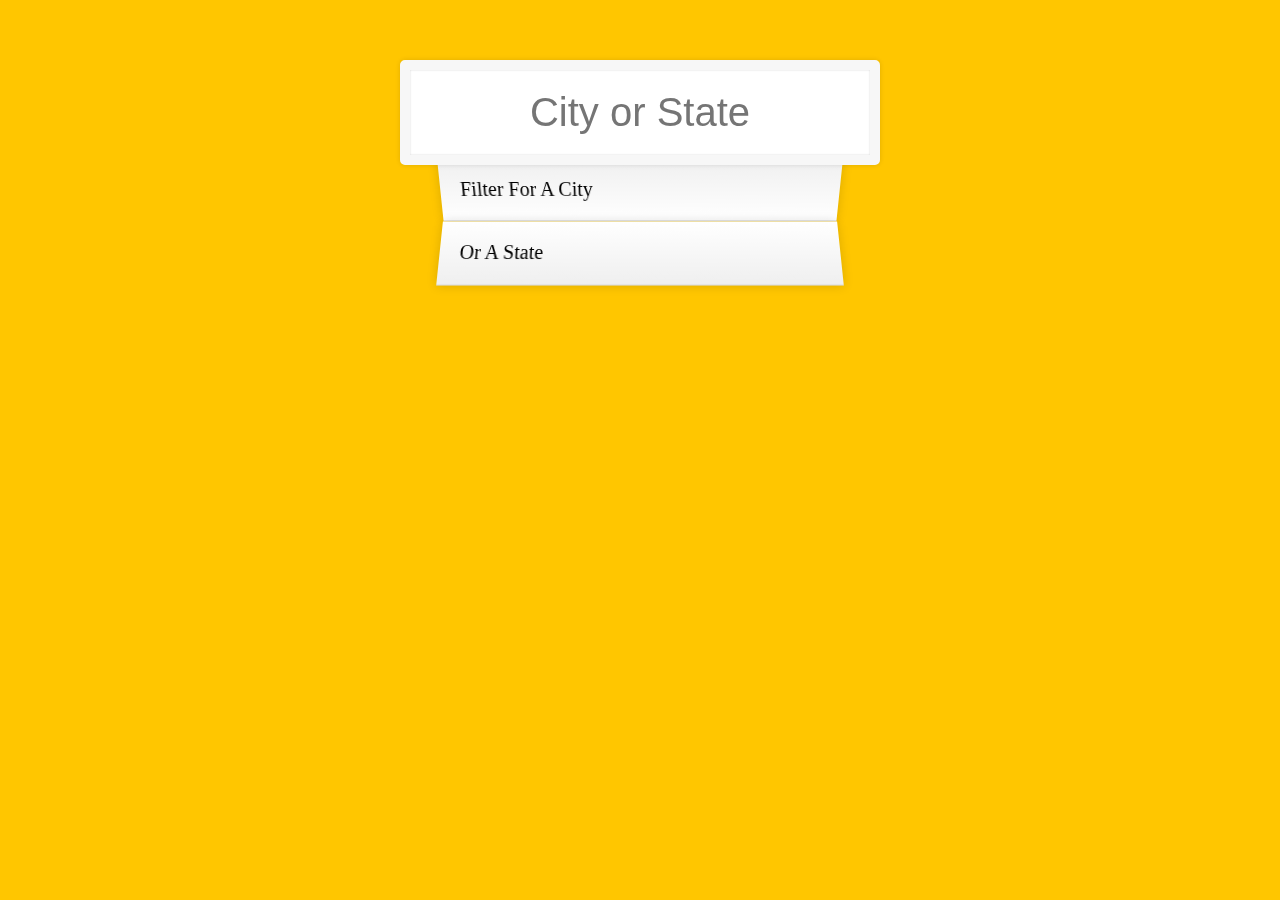
<file: Typeahead/index.html>
<!DOCTYPE html>
<html lang="en">

<head>
    <meta charset="UTF-8">
    <title>Type Ahead</title>
    <link rel="stylesheet" href="style.css">
    <script defer src="script.js"></script>
    <script defer src="app.js"></script>

</head>

<body>

    <form class="search-form">
        <input type="text" class="search" placeholder="City or State">
        <ul class="suggestions">
            <li>Filter for a city</li>
            <li>or a state</li>
        </ul>
    </form>

</body>

</html>
</file>
<file: Typeahead/style.css>
html {
    box-sizing: border-box;
    background: #ffc600;
    font-family: 'helvetica neue';
    font-size: 20px;
    font-weight: 200;
}

*,
*:before,
*:after {
    box-sizing: inherit;
}

input {
    width: 100%;
    padding: 20px;
}

.search-form {
    max-width: 400px;
    margin: 50px auto;
}

input.search {
    margin: 0;
    text-align: center;
    outline: 0;
    border: 10px solid #F7F7F7;
    width: 120%;
    left: -10%;
    position: relative;
    top: 10px;
    z-index: 2;
    border-radius: 5px;
    font-size: 40px;
    box-shadow: 0 0 5px rgba(0, 0, 0, 0.12), inset 0 0 2px rgba(0, 0, 0, 0.19);
}

.suggestions {
    margin: 0;
    padding: 0;
    position: relative;

}

.suggestions li {
    background: white;
    list-style: none;
    border-bottom: 1px solid #D8D8D8;
    box-shadow: 0 0 10px rgba(0, 0, 0, 0.14);
    margin: 0;
    padding: 20px;
    transition: background 0.2s;
    display: flex;
    justify-content: space-between;
    text-transform: capitalize;
}

.suggestions li:nth-child(even) {
    transform: perspective(100px) rotateX(3deg) translateY(2px) scale(1.001);
    background: linear-gradient(to bottom, #ffffff 0%, #EFEFEF 100%);
}

.suggestions li:nth-child(odd) {
    transform: perspective(100px) rotateX(-3deg) translateY(3px);
    background: linear-gradient(to top, #ffffff 0%, #EFEFEF 100%);
}

span.population {
    font-size: 15px;
}

.hl {
    background: #ffc600;
}
</file>
